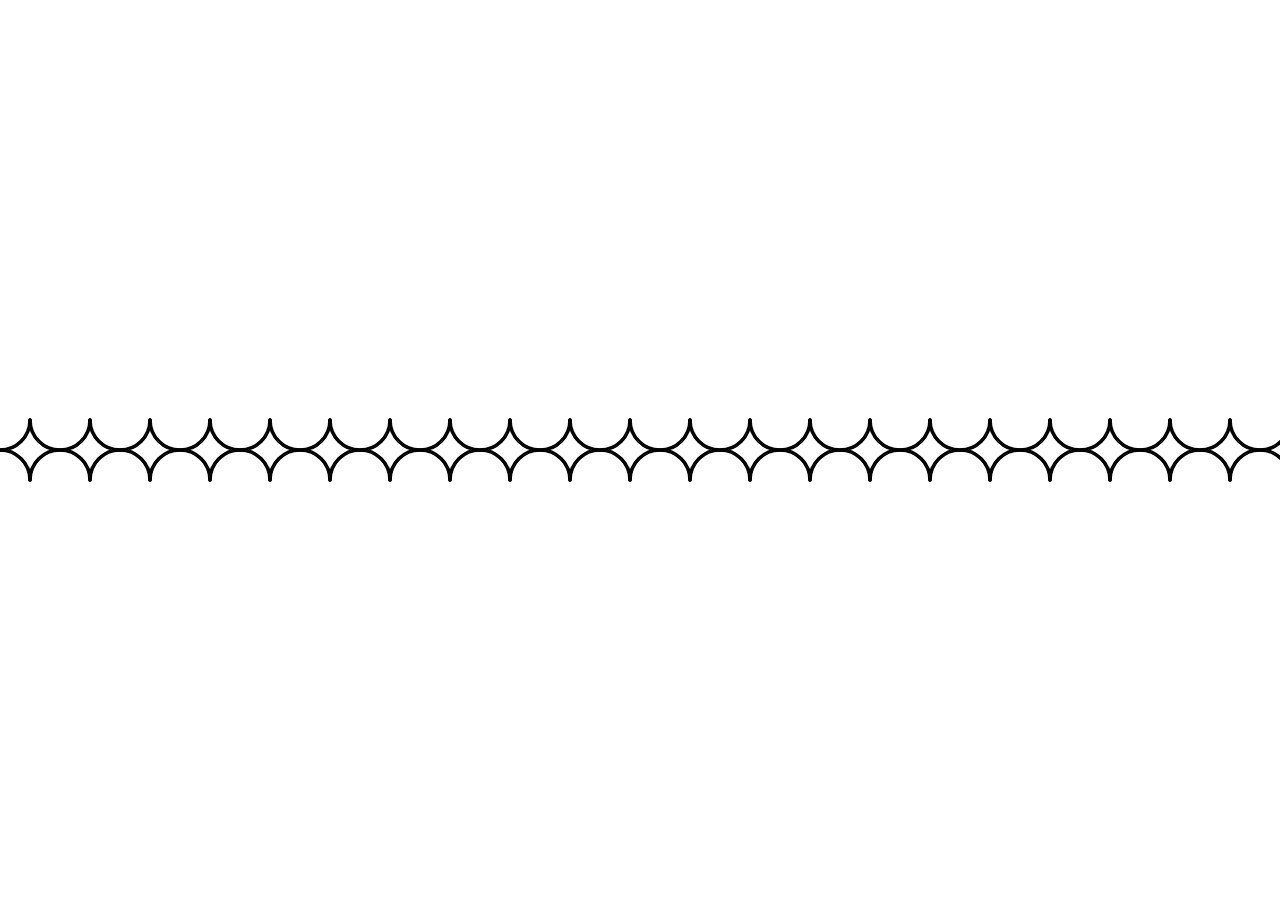
<file: code/2025-10-20/Empty/index.html>
<!DOCTYPE html>
<html lang="en">
  <head>
    <meta charset="utf-8" />
    <meta name="viewport" content="width=device-width, initial-scale=1.0">

    <title>Sketch</title>

    <link rel="stylesheet" type="text/css" href="style.css">

    <script src="libraries/p5.min.js"></script>
    <script src="libraries/p5.sound.min.js"></script>
  </head>

  <body>
    <script src="sketch.js"></script>
  </body>
</html>
</file>
<file: code/2025-10-20/Empty/style.css>
html, body {
  margin: 0;
  padding: 0;
}

canvas {
  display: block;
}
</file>
